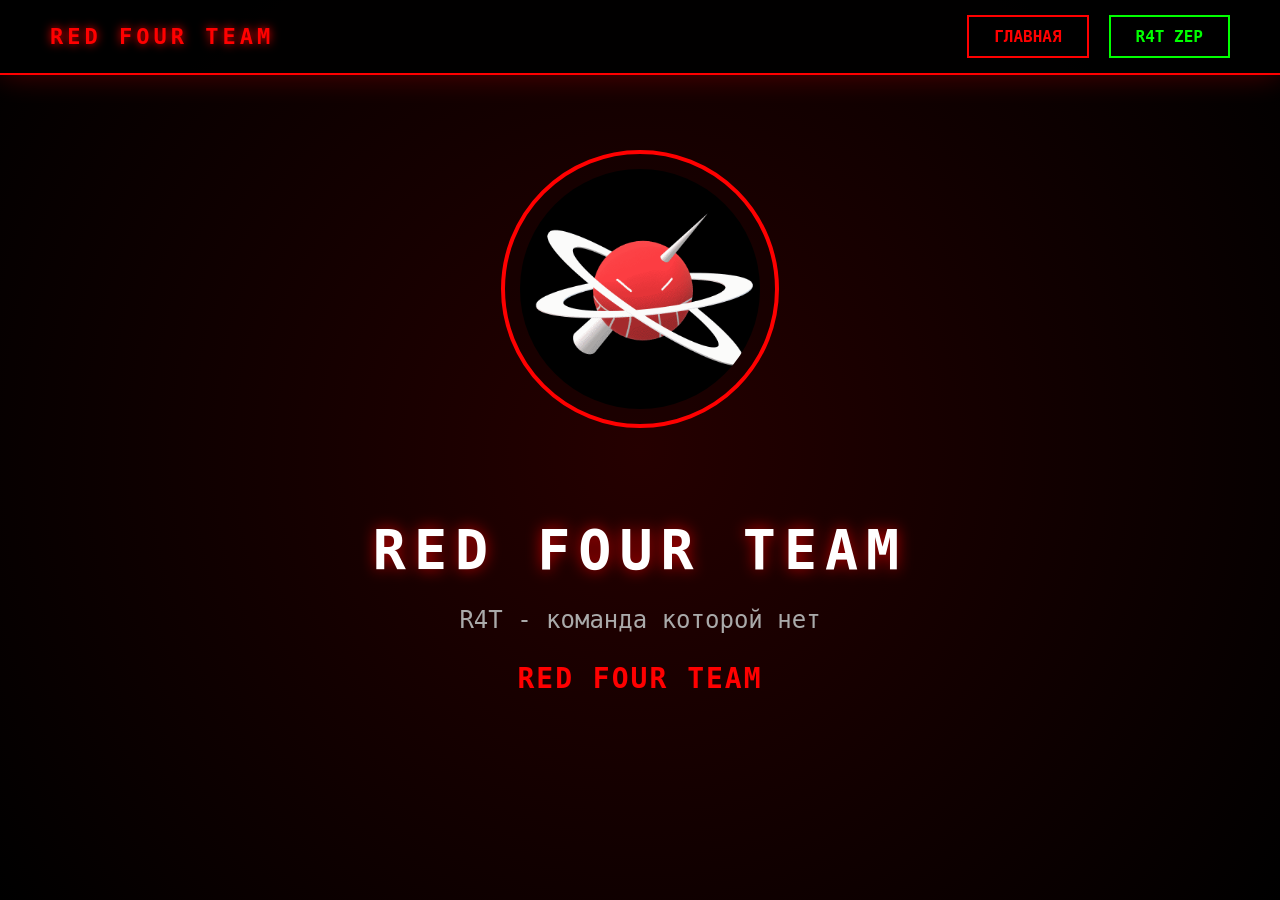
<file: index.html>
<!DOCTYPE html>
<html lang="ru">
<head>
    <meta charset="UTF-8">
    <meta name="viewport" content="width=device-width, initial-scale=1.0">
    <title>RED FOUR TEAM // HUB</title>
    <style>
        /* БАЗОВЫЕ НАСТРОЙКИ */
        body {
            margin: 0;
            padding: 0;
            background: radial-gradient(circle at center, #250000 0%, #000000 100%);
            color: #ffffff;
            font-family: 'Consolas', monospace;
            overflow-x: hidden;
            min-height: 100vh;
        }

        /* АНИМАЦИЯ ПОЯВЛЕНИЯ СНИЗУ */
        @keyframes fadeUp {
            from {
                opacity: 0;
                transform: translateY(40px);
            }
            to {
                opacity: 1;
                transform: translateY(0);
            }
        }

        /* АНИМАЦИЯ ПУЛЬСАЦИИ ЛОГО */
        @keyframes logoPulse {
            0%, 100% { transform: scale(1); box-shadow: 0 0 20px rgba(255, 0, 0, 0.4); }
            50% { transform: scale(1.05); box-shadow: 0 0 50px rgba(255, 0, 0, 0.8); }
        }

        .fade-in {
            animation: fadeUp 1s ease-out forwards;
        }

        /* ШАПКА */
        header {
            position: fixed;
            top: 0; width: 100%;
            display: flex; justify-content: space-between; align-items: center;
            padding: 15px 50px;
            background: rgba(0, 0, 0, 0.9);
            border-bottom: 2px solid #ff0000;
            box-shadow: 0 0 30px rgba(255, 0, 0, 0.3);
            z-index: 1000;
            box-sizing: border-box;
        }

        .logo-text { 
            font-size: 22px; 
            font-weight: bold; 
            color: #ff0000; 
            letter-spacing: 4px;
            text-shadow: 0 0 10px #ff0000;
        }

        nav { display: flex; gap: 20px; }

        .btn-nav {
            background: #000; color: #ff0000; border: 2px solid #ff0000;
            padding: 10px 25px; cursor: pointer; transition: 0.3s;
            text-decoration: none; font-weight: bold; text-transform: uppercase;
        }

        .btn-nav:hover {
            background: #ff0000; color: #000;
            box-shadow: 0 0 25px #ff0000;
        }

        .btn-zep { border-color: #00ff00; color: #00ff00; }
        .btn-zep:hover { background: #00ff00; box-shadow: 0 0 25px #00ff00; }

        /* СЕКЦИИ */
        section {
            display: none;
            padding: 150px 20px 50px;
            min-height: 100vh;
            text-align: center;
            box-sizing: border-box;
        }

        section.active { display: block; }

        /* ГЛАВНАЯ СТРАНИЦА */
        .main-logo {
            width: 240px; height: 240px;
            border: 4px solid #ff0000; border-radius: 50%;
            padding: 15px; margin-bottom: 40px;
            animation: logoPulse 3s infinite ease-in-out;
            background: rgba(20, 0, 0, 0.5);
        }

        h1 { 
            font-size: 55px; 
            letter-spacing: 8px; 
            margin-bottom: 20px;
            text-shadow: 0 0 15px rgba(255, 0, 0, 0.7);
        }

        .slogan-1 { font-size: 24px; color: #aaaaaa; margin-bottom: 5px; }
        .slogan-2 { font-size: 28px; color: #ff0000; font-weight: bold; text-transform: uppercase; letter-spacing: 2px; }

        /* СТРАНИЦА ZEP */
        .zep-card {
            max-width: 850px; margin: 0 auto;
            background: rgba(20, 0, 0, 0.7);
            border: 2px solid #00ff00;
            padding: 60px; border-radius: 20px;
            box-shadow: 0 0 50px rgba(0, 255, 0, 0.15);
        }

        .download-btn {
            display: inline-block; margin-top: 40px;
            background: #000; color: #00ff00;
            border: 3px solid #00ff00;
            padding: 22px 60px; font-size: 24px;
            font-weight: bold; text-decoration: none;
            transition: 0.4s;
            text-shadow: 0 0 10px #00ff00;
        }

        .download-btn:hover { 
            background: #00ff00; color: #000;
            box-shadow: 0 0 40px #00ff00;
            transform: scale(1.05);
        }

    </style>
</head>
<body>

    <header>
        <div class="logo-text">RED FOUR TEAM</div>
        <nav>
            <a href="#" onclick="showSection('home')" class="btn-nav">Главная</a>
            <a href="#" onclick="showSection('zep')" class="btn-nav btn-zep">R4T ZEP</a>
        </nav>
    </header>

    <!-- ГЛАВНАЯ -->
    <section id="home" class="active">
        <div class="fade-in">
            <img src="logo.png" class="main-logo" alt="R4T">
            <h1>RED FOUR TEAM</h1>
            <p class="slogan-1">R4T - команда которой нет</p>
            <p class="slogan-2">Red Four Team</p>
        </div>
    </section>

    <!-- ZEP -->
    <section id="zep">
        <div class="zep-card fade-in">
            <h1 style="color: #00ff00; text-shadow: 0 0 20px #00ff00;">R4T ZEP // UNBLOCK</h1>
            <p style="font-size: 22px;">Ультимативное решение для свободного интернета.</p>
            <p style="color: #00ff00; font-weight: bold; font-size: 26px;">ТЕПЕРЬ В БЕТЕ</p>
            
            <div style="text-align: left; display: inline-block; margin: 30px 0; color: #888; font-size: 18px; line-height: 2;">
                > Высокая скорость YouTube (4K)<br>
                > Фикс лагов Discord и Roblox<br>
                > Обход DPI без VPN
            </div>

            <p style="color: #555;">Станьте тестировщиком! Почта: red4fourteam@gmail.com</p>

            <a href="R4T_Zep_Setup.exe" class="download-btn">СКАЧАТЬ СЕЙЧАС</a>
        </div>
    </section>

    <script>
        function showSection(id) {
            document.querySelectorAll('section').forEach(s => s.classList.remove('active'));
            const target = document.getElementById(id);
            target.classList.add('active');
            
            // Сброс и перезапуск анимации при переключении
            const content = target.querySelector('.fade-in');
            content.style.animation = 'none';
            content.offsetHeight; // триггер рефлоу
            content.style.animation = null;
        }
    </script>

</body>
</html>
</file>
